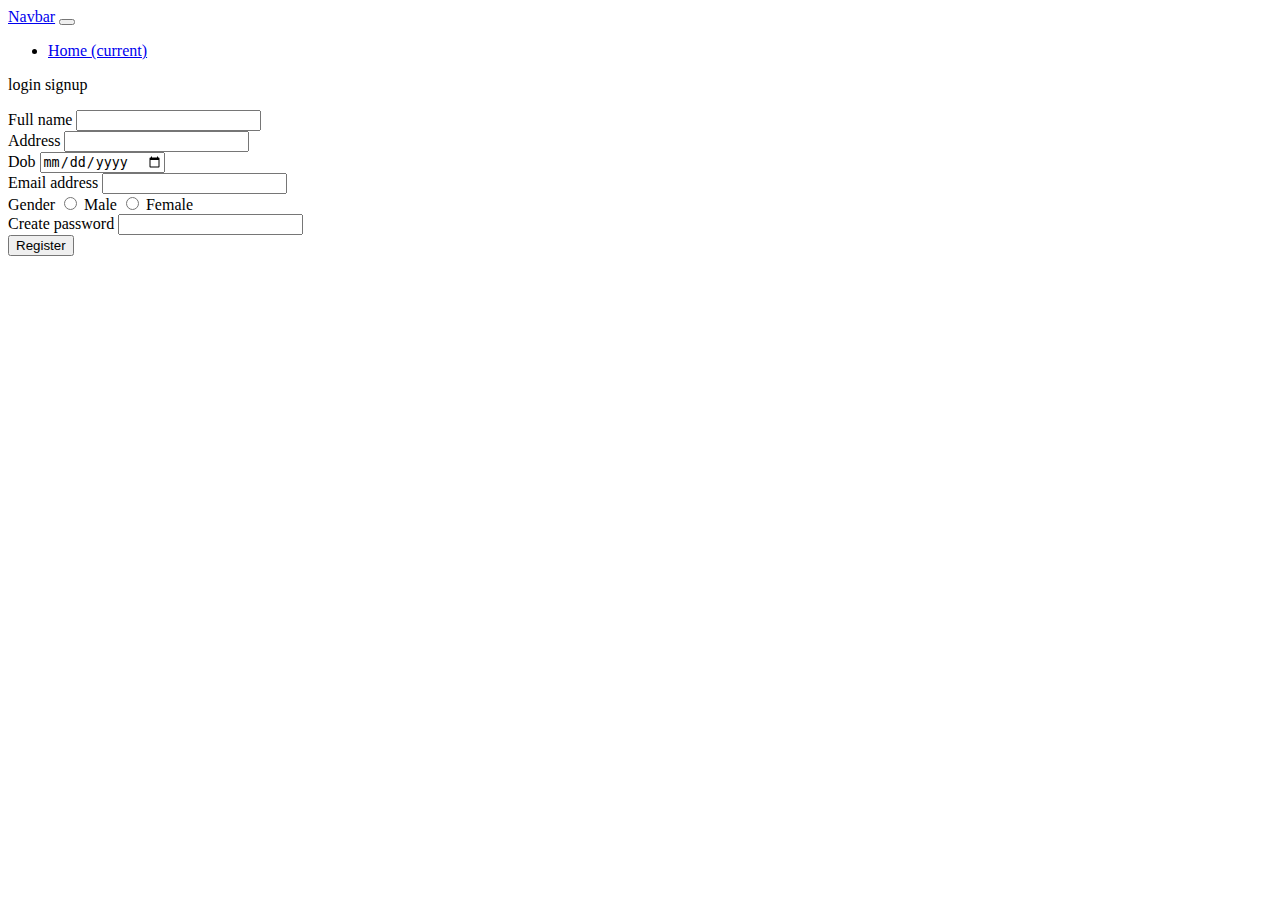
<file: src/main/resources/templates/index.html>
<!DOCTYPE html>
<html lang="en" xmlns:th="http://www.thymeleaf.org">
<head>
<meta charset="UTF-8">
<title>Resgister</title>
<link rel="stylesheet"
	href="https://cdn.jsdelivr.net/npm/bootstrap@4.1.3/dist/css/bootstrap.min.css"
	integrity="sha384-MCw98/SFnGE8fJT3GXwEOngsV7Zt27NXFoaoApmYm81iuXoPkFOJwJ8ERdknLPMO"
	crossorigin="anonymous">

<!-- Optional JavaScript -->
<!-- jQuery first, then Popper.js, then Bootstrap JS -->
<script src="https://code.jquery.com/jquery-3.3.1.slim.min.js"
	integrity="sha384-q8i/X+965DzO0rT7abK41JStQIAqVgRVzpbzo5smXKp4YfRvH+8abtTE1Pi6jizo"
	crossorigin="anonymous"></script>
<script
	src="https://cdn.jsdelivr.net/npm/popper.js@1.14.3/dist/umd/popper.min.js"
	integrity="sha384-ZMP7rVo3mIykV+2+9J3UJ46jBk0WLaUAdn689aCwoqbBJiSnjAK/l8WvCWPIPm49"
	crossorigin="anonymous"></script>
<script
	src="https://cdn.jsdelivr.net/npm/bootstrap@4.1.3/dist/js/bootstrap.min.js"
	integrity="sha384-ChfqqxuZUCnJSK3+MXmPNIyE6ZbWh2IMqE241rYiqJxyMiZ6OW/JmZQ5stwEULTy"
	crossorigin="anonymous"></script>
</head>
<body>
	<nav class="navbar navbar-expand-lg  navbar-dark bg-primary ">
		<a class="navbar-brand" href="#">Navbar</a>
		<button class="navbar-toggler" type="button" data-toggle="collapse"
			data-target="#navbarSupportedContent"
			aria-controls="navbarSupportedContent" aria-expanded="false"
			aria-label="Toggle navigation">
			<span class="navbar-toggler-icon"></span>
		</button>

		<div class="collapse navbar-collapse" id="navbarSupportedContent">
			<ul class="navbar-nav mr-auto">
				<li class="nav-item active"><a class="nav-link" href="#">Home
						<span class="sr-only">(current)</span>
				</a></li>
			</ul>
			<form class="form-inline my-2 my-lg-0">
				<!-- 				<input class="form-control mr-sm-2" type="search" placeholder="Search" aria-label="Search">
				<button class="btn btn-outline-success my-2 my-sm-0" type="submit">Search</button> -->
				<a class="btn btn-light my-2 my-sm-0 mr-1 btn-sm" type="submit"
					th:href="@{/login}">login</a> 
				<a 	class="btn btn-light my-2 my-sm-0  btn-sm" type="submit"
					th:href="@{/}">signup</a>
			</form>
		</div>
	</nav>

	<div class="container pt-5">
		<div class="row justify-content-center">
			<div class="col-md-6">
				<div th:if="${session.message}" th:classappend="${session.message}"
					class="alert alert-success" role="alert">
					<p th:text="${session.message}"></p>
					<th:block th:text="${#session.removeAttribute('message')}"></th:block>
				</div>
				<div class="card">
					<article class="card-body">
						<form th:action="@{/register}" th:object="${user}" method="post">
							<div class="form-row">
								<div class="col form-group">
									<label>Full name</label> <input type="text" name="fullname"
										class="form-control" required="required">
								</div>
							</div>
							<div class="form-row">
								<div class="col form-group">
									<label>Address </label> <input type="text" class="form-control"
										name="address" required="required">
								</div>
							</div>
							<div class="form-row">
								<div class="col form-group">
									<label>Dob</label> <input type="date" class="form-control"
										name="dob" required="required">
								</div>
							</div>
							<!-- form-row end.// -->
							<div class="form-group">
								<label>Email address</label> <input type="email" name="email"
									class="form-control" required="required">
							</div>
							<!-- form-group end.// -->
							<div class="form-group">
								<label>Gender</label> <label
									class="form-check form-check-inline"> <input
									class="form-check-input" type="radio" name="gender"
									value="Male"> <span class="form-check-label">
										Male </span>
								</label> <label class="form-check form-check-inline"> <input
									class="form-check-input" type="radio" name="gender"
									value="Female"> <span class="form-check-label">Female</span>
								</label>
							</div>
							<!-- form-row.// -->
							<div class="form-group">
								<label>Create password</label> <input class="form-control"
									name="password" type="password">
							</div>
							<!-- form-group end.// -->
							<div class="form-group">
								<button type="submit" class="btn btn-primary btn-block">
									Register</button>
							</div>
						</form>
					</article>
				</div>
				<!-- card.// -->
			</div>
			<!-- col.//-->

		</div>
		<!-- row.//-->


	</div>

</body>
</html>
</file>
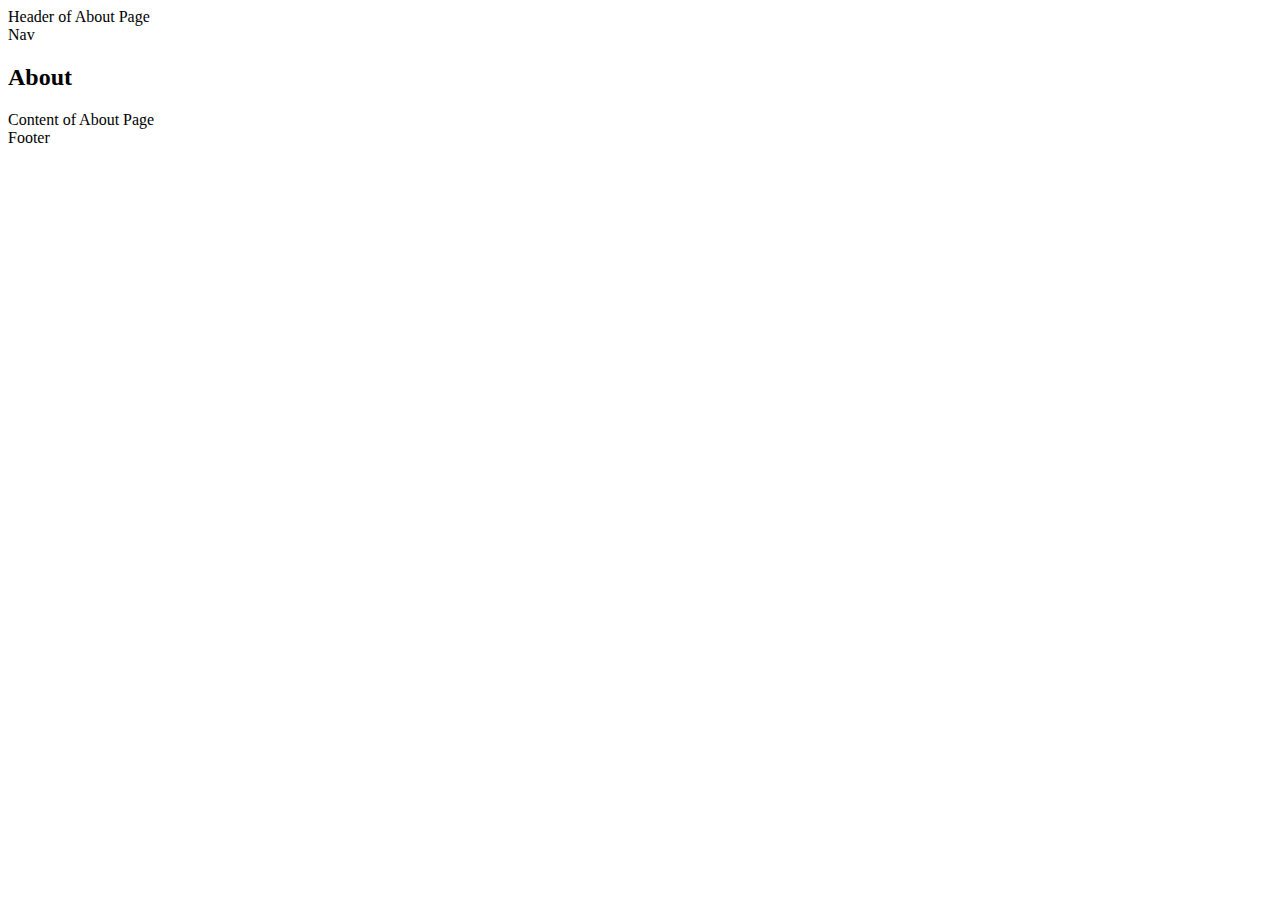
<file: src/main/resources/templates/about.html>
<!DOCTYPE html>
<!--  main-fragment (title, otherStaticResources, header, nav, mainContent, footer)  -->
<html xmlns:th="http://www.thymeleaf.org"
	th:replace="~{layouts/main-layout :: main-fragment( 
                                                ~{::title},
                                                ~{:: #about-static-resources},
                                                ~{:: #about-header},
                                                ~{:: #about-nav},
                                                ~{:: #about-main-content},  
                                                ~{:: #about-footer}
                                               )}">

<head>
<title>Title of About Page</title>
<th:block id="about-static-resources">
	<script type="text/javascript" src="../static/js/about.js" th:src="@{/js/about.js}"></script>
</th:block>
</head>
<body>
	<div id="about-header">Header of About Page</div>
	<div id="about-nav"
		th:replace="~{/fragments/app-fragments :: nav-default}">Nav</div>
	<div id="about-main-content">
		<h2>About</h2>
		<div>Content of About Page</div>
	</div>
	<div id="about-footer" th:replace="~{/fragments/app-fragments :: copyright}">Footer</div>
</body>
</html>
</file>
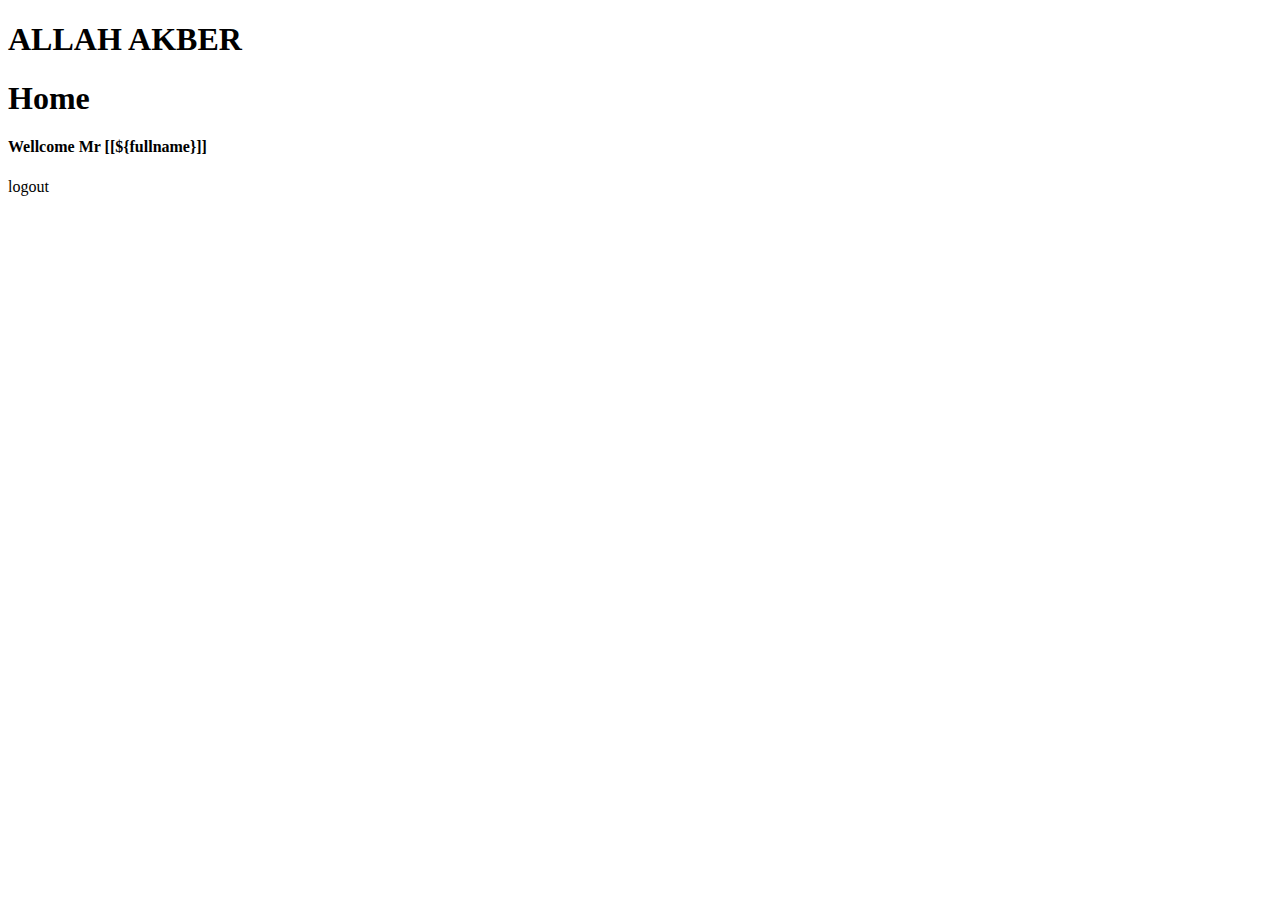
<file: src/main/resources/templates/home.html>
<!DOCTYPE html>
<html lang="en" xmlns:th="http://www.thymeleaf.org">
<head>
<meta charset="UTF-8">
<title>index</title>
<link rel="stylesheet"
	href="https://cdn.jsdelivr.net/npm/bootstrap@4.1.3/dist/css/bootstrap.min.css"
	integrity="sha384-MCw98/SFnGE8fJT3GXwEOngsV7Zt27NXFoaoApmYm81iuXoPkFOJwJ8ERdknLPMO"
	crossorigin="anonymous">

<!-- Optional JavaScript -->
<!-- jQuery first, then Popper.js, then Bootstrap JS -->
<script src="https://code.jquery.com/jquery-3.3.1.slim.min.js"
	integrity="sha384-q8i/X+965DzO0rT7abK41JStQIAqVgRVzpbzo5smXKp4YfRvH+8abtTE1Pi6jizo"
	crossorigin="anonymous"></script>
<script
	src="https://cdn.jsdelivr.net/npm/popper.js@1.14.3/dist/umd/popper.min.js"
	integrity="sha384-ZMP7rVo3mIykV+2+9J3UJ46jBk0WLaUAdn689aCwoqbBJiSnjAK/l8WvCWPIPm49"
	crossorigin="anonymous"></script>
<script
	src="https://cdn.jsdelivr.net/npm/bootstrap@4.1.3/dist/js/bootstrap.min.js"
	integrity="sha384-ChfqqxuZUCnJSK3+MXmPNIyE6ZbWh2IMqE241rYiqJxyMiZ6OW/JmZQ5stwEULTy"
	crossorigin="anonymous"></script>
</body>

</head>
<body>

	<div class="container">
		<h1>ALLAH AKBER</h1>
		<h1>Home</h1>
		<h4> Wellcome Mr [[${fullname}]] </h4>
		
		<a th:href="@{/logout}">logout</a>
	</div>

</body>
</html>
</file>
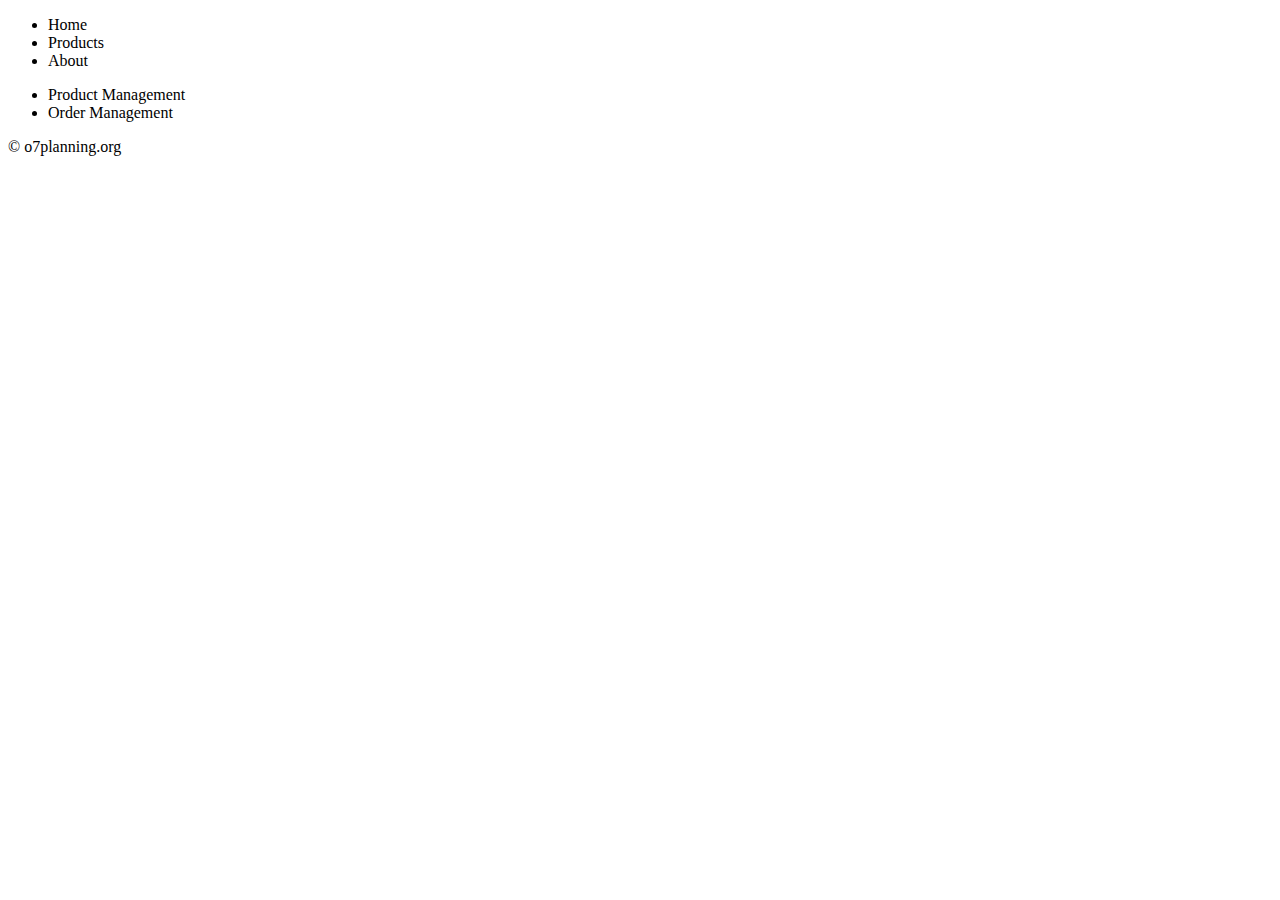
<file: src/main/resources/templates/fragments/app-fragments.html>
<!DOCTYPE HTML>
<html xmlns:th="http://www.thymeleaf.org">
<head>
<meta charset="UTF-8" />
<title>App Fragments</title>
</head>
<body>
    <!-- Default Navigator -->
    <ul th:fragment = "nav-default">
        <li><a th:href="@{/}">Home</a></li>
        <li><a th:href="@{/products}">Products</a></li>
        <li><a th:href="@{/about}">About</a></li>
    </ul>
    <!-- Admin Navigator -->
    <ul th:fragment = "nav-admin">
        <li><a th:href="@{/admin/products}">Product Management</a></li>
        <li><a th:href="@{/admin/orders}">Order Management</a></li>
    </ul>
    <div th:fragment="copyright">
      &copy; o7planning.org
    </div>
</body>
</html>
</file>
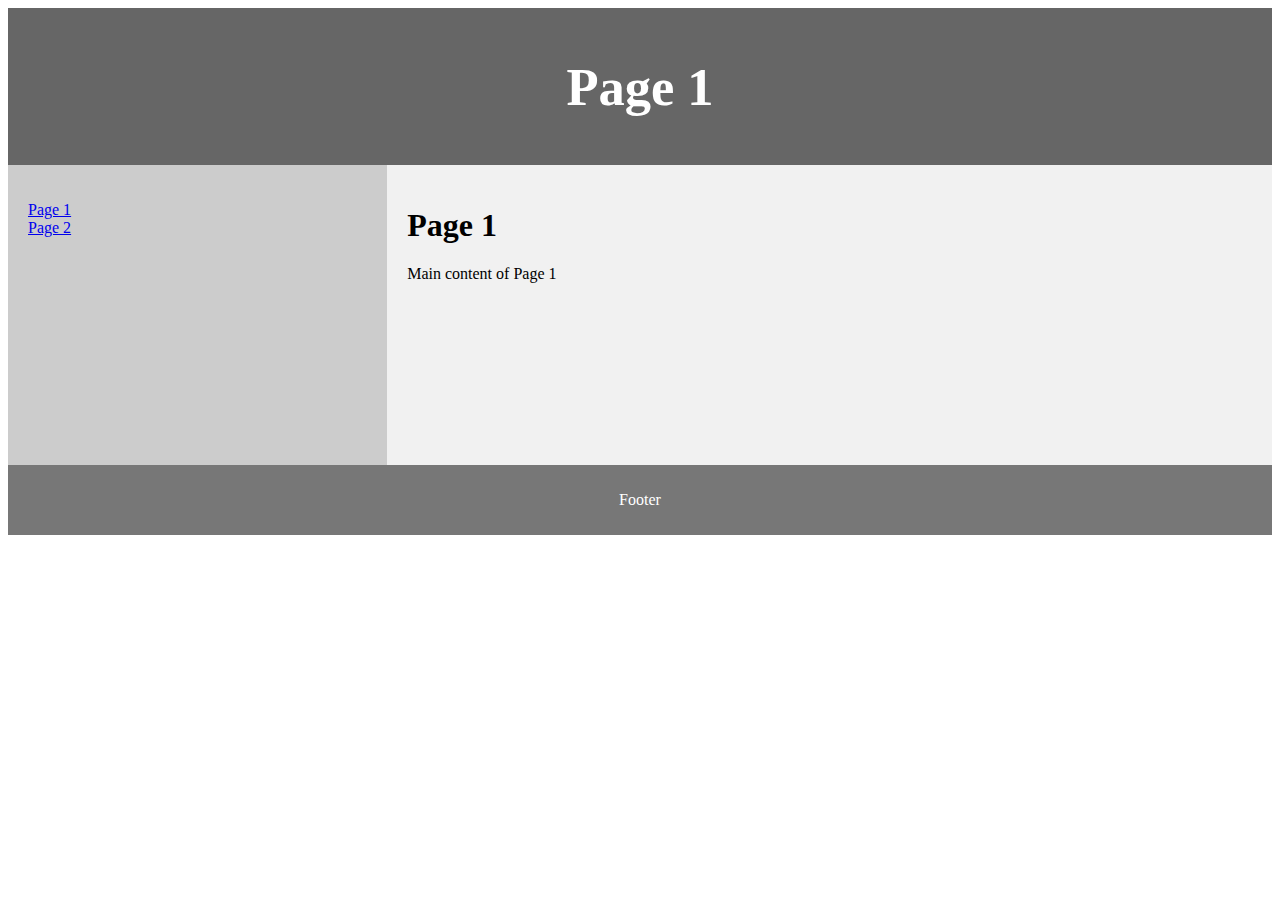
<file: src/main/resources/templates/layouts/main-layout.html>
<!DOCTYPE HTML>
<html xmlns:th="http://www.thymeleaf.org"
	th:fragment="main-fragment (title, otherStaticResources, header, nav, mainContent, footer)">
<head>
<meta charset="UTF-8" />
<title th:replace="${title}">Page 1 Title</title>
<link rel="stylesheet" type="text/css" th:href="@{/css/main.css}" href="../../static/css/main.css" />
<th:block th:replace="${otherStaticResources} ?: ~{}"></th:block>
</head>
<body>
	<header th:insert="${header} ?: ~{}">
		<h2>Page 1</h2>
	</header>
	<section>
		<nav th:insert="${nav} ?: ~{}">
			<ul>
				<li><a href="#">Page 1</a></li>
				<li><a href="#">Page 2</a></li>
			</ul>
		</nav>
		<article th:insert="${mainContent} ?: ~{}">
			<h1>Page 1</h1>
			<p>Main content of Page 1</p>
		</article>
	</section>
	<footer th:insert="${footer} ?: ~{}">
		<p>Footer</p>
	</footer>
</body>
</html>
</file>
<file: src/main/resources/static/css/main.css>
@charset "ISO-8859-1";

* {
	box-sizing: border-box;
}

header {
	background-color: #666;
	padding: 5px;
	text-align: center;
	font-size: 35px;
	color: white;
}

nav {
	float: left;
	width: 30%;
	height: 300px;
	background: #ccc;
	padding: 20px;
}

nav ul {
	list-style-type: none;
	padding: 0;
}

article {
	float: left;
	padding: 20px;
	width: 70%;
	background-color: #f1f1f1;
	height: 300px;
}

section:after {
	content: "";
	display: table;
	clear: both;
}

footer {
	background-color: #777;
	padding: 10px;
	text-align: center;
	color: white;
}

@media ( max-width : 600px) {
	nav, article {
		width: 100%;
		height: auto;
	}
}
</file>
